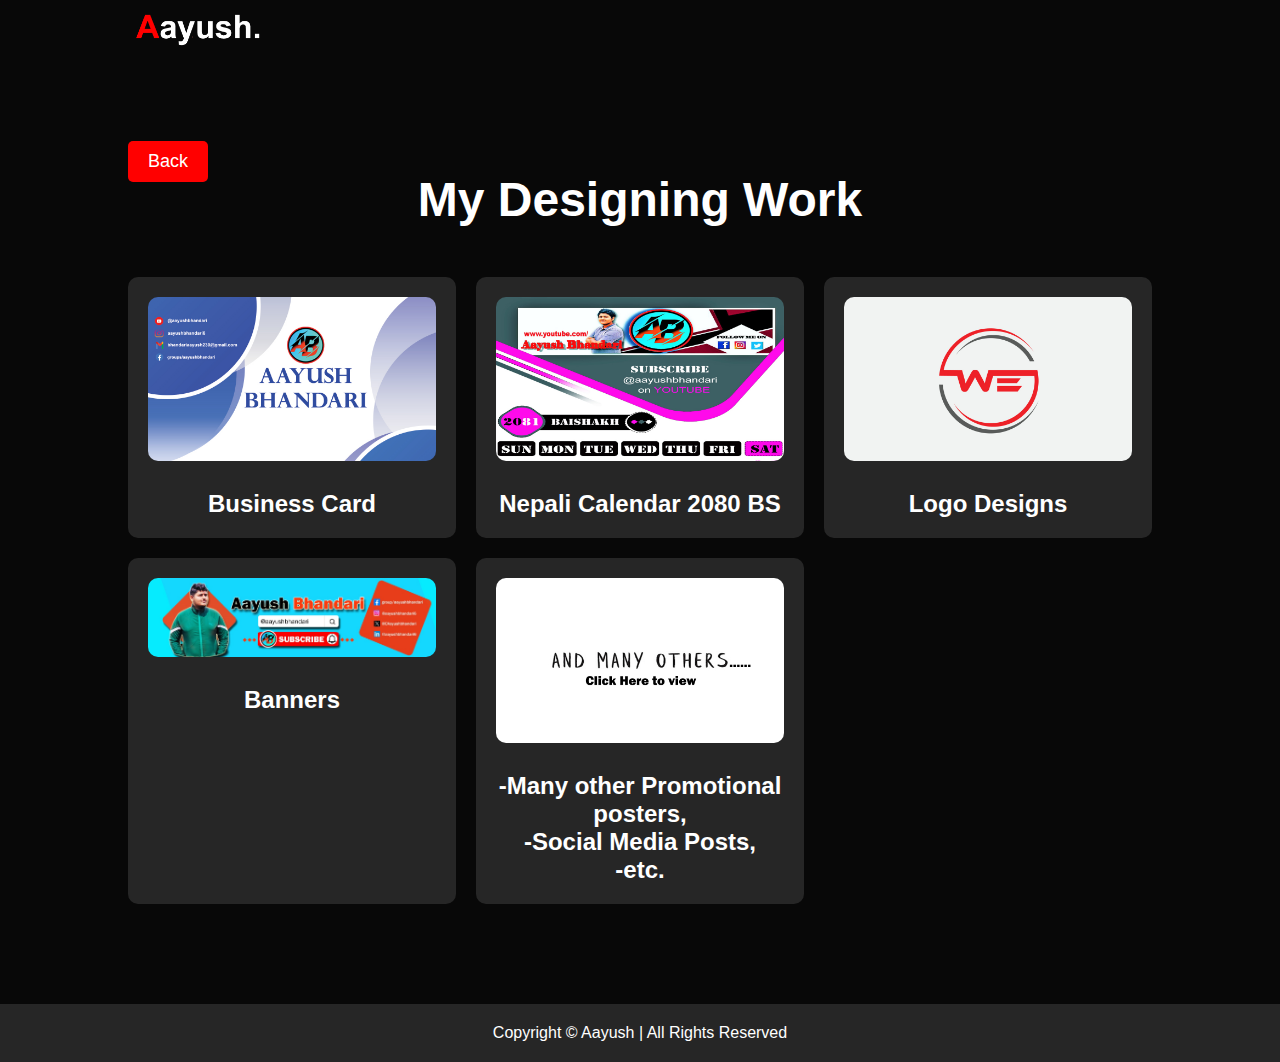
<file: graphics.html>
<!DOCTYPE html>
<html lang="en">
<head>
    <meta charset="UTF-8">
    <meta name="viewport" content="width=device-width, initial-scale=1.0">
    <title>Modern UI Page</title>
    <link rel="stylesheet" href="./css/graphics.css">
</head>
<body>
    <header>
        <div id="header">
            <div class="container">
                <nav>
                    <a href="#header"><img src="eg.png" class="logo" alt="Logo"></a>
                </nav>
            </div>
        </div>
    </header>
    
    <div id="mywork_graphics">
        <div class="container">
            <button onclick="goBack()" class="back-button">Back</button>
            <h1 class="sub-title">My Designing Work</h1>
            <div class="services-list">
                <!-- Example of one image container -->
                <div class="image-container" onclick="openModal(this)">
                    <img src="./images/graphics work/Business Card-Front.jpg" alt="Business Card">
                    <h1>Business Card</h1>
                    <div class="hidden-images">
                        <img src="./images/graphics work/Business Card-Front.jpg" alt="Business Card Front">
                        <img src="./images/graphics work/Business Card-Back.jpg" alt="Business Card Back">
                        <img src="./images/graphics work/Rejico_Business-Card_Front.jpg" alt="Rejico Business Card Front">
                        <img src="./images/graphics work/Rejico_Business-Card_Back.jpg" alt="Rejico Business Card Back">
                        <img src="./images/graphics work/front.jpg" alt="Business Card Back">
                        <img src="./images/graphics work/Back.jpg" alt="Business Card Back">
                    </div>
                </div>
                <div class="image-container" onclick="openModal(this)">
                    <img src="./images/calander 2080bs/A. thumbnail.jpg" alt="Calendar">
                    <h1>Nepali Calendar 2080 BS</h1>
                    <div class="hidden-images">
                        <img src="./images/calander 2080bs/1. Baishakh.jpg" alt="Calendar Image 1">
                        <img src="./images/calander 2080bs/2. Jestha.jpg" alt="Calendar Image 2">
                        <img src="./images/calander 2080bs/3.Aashadha.jpg" alt="Calendar Image 3">
                        <img src="./images/calander 2080bs/4.Shrawan.jpg" alt="Calendar Image 4">
                        <img src="./images/calander 2080bs/5.Bhadra.jpg" alt="Calendar Image 5">
                        <img src="./images/calander 2080bs/6. Ashwin.jpg" alt="Calendar Image 6">
                        <img src="./images/calander 2080bs/7. Kartik.jpg" alt="Calendar Image 7">
                        <img src="./images/calander 2080bs/8. Mangsir.jpg" alt="Calendar Image 8">
                        <img src="./images/calander 2080bs/9. Poush.jpg" alt="Calendar Image 9">
                        <img src="./images/calander 2080bs/10. Magh.jpg" alt="Calendar Image 10">
                        <img src="./images/calander 2080bs/11. Falgun.jpg" alt="Calendar Image 11">
                        <img src="./images/calander 2080bs/12. Chaitra.jpg" alt="Calendar Image 12">
                    </div>
                </div>
                <div class="image-container" onclick="openModal(this)">
                    <img src="./images/logos/A. thumbnail.jpg" alt="logos">
                    <h1>Logo Designs</h1>
                    <div class="hidden-images">
                        <img src="./images/logos/LOGO.jpg" alt="Work Ease">
                        <img src="./images/logos/logo1.JPG" alt="Insurance company">
                        <img src="./images/logos/LOGO2.png" alt="youtube channel">
                    </div>
                </div>
                <div class="image-container" onclick="openModal(this)">
                    <img src="./images/banners/Youtube Banner1.jpg" alt="logos">
                    <h1>Banners</h1>
                    <div class="hidden-images">
                        <img src="./images/banners/Youtube Banner.jpg" alt="youtube">
                        <img src="./images/banners/Youtube Banner1.jpg" alt="youtube">
                        <img src="./images/banners/banner (1).jpg" alt="Rejico">
                        <img src="./images/banners/f. cover photo.JPG" alt="youtube">
                        <img src="./images/banners/Background FAcebook.JPG" alt="workease banner">
                        <img src="./images/banners/design-1.jpg" alt="">
                    </div>
                </div>
                <div class="image-container" onclick="openModal(this)">
                    <img src="./images/others/unnamed.jpg" alt="logos">
                    <h1>-Many other Promotional posters, <br>
                        -Social Media Posts, <br>
                        -etc.</h1>
                    <div class="hidden-images">
                        <img src="./images/others/1.jfif" alt="">
                        <img src="./images/others/2.jpeg" alt="">
                        <img src="./images/others/3.jpeg" alt="">
                        <img src="./images/others/4.jpeg" alt="">
                        <img src="./images/others/5.jpeg" alt="">
                        <img src="./images/others/6.jpg" alt="">
                    </div>
                </div>
            </div>
        </div>
    </div>
    
    <div class="copyright">
        <p>Copyright © Aayush | All Rights Reserved</p>
    </div>
    
    <!-- Modal for Enlarged Images -->
    <div id="imageModal" class="modal" onclick="closeModal(event)">
        <div class="modal-content">
            <span class="close" onclick="closeModal(event)">&times;</span>
            <div class="modal-slideshow-container">
                <button class="arrow left" onclick="moveSlide(-1)">&#10094;</button>
                <div class="modal-slideshow" id="modalSlides"></div>
                <button class="arrow right" onclick="moveSlide(1)">&#10095;</button>
            </div>
        </div>
    </div>

    <!-- <script src="./js/script.js"></script> -->
    <script>
 // Function to go back to the previous page
function goBack() {
    window.history.back();
}

// Open the modal and display the images from the clicked container
function openModal(container) {
    var modal = document.getElementById("imageModal");
    var modalSlides = document.getElementById("modalSlides");
    
    // Clear previous images
    modalSlides.innerHTML = '';

    // Get all images from the hidden-images div
    var images = container.querySelectorAll('.hidden-images img');
    images.forEach(img => {
        var clone = img.cloneNode();
        clone.style.width = 'auto';
        clone.style.height = '100%';
        modalSlides.appendChild(clone);
    });

    // Show arrows if there are multiple images
    var arrows = document.querySelectorAll('.arrow');
    if (images.length > 1) {
        arrows.forEach(arrow => arrow.style.display = 'block');
    } else {
        arrows.forEach(arrow => arrow.style.display = 'none');
    }

    modal.style.display = "block";

    // Initialize slide index
    window.currentSlideIndex = 0;
    showSlide(window.currentSlideIndex);
}

// Close the modal
function closeModal(event) {
    var modal = document.getElementById("imageModal");
    if (event.target === modal || event.target.classList.contains('close')) {
        modal.style.display = "none";
    }
}

// Show slide based on index
function showSlide(index) {
    var slides = document.querySelectorAll('#modalSlides img');
    if (slides.length === 0) return;

    if (index >= slides.length) {
        window.currentSlideIndex = 0;
    } else if (index < 0) {
        window.currentSlideIndex = slides.length - 1;
    } else {
        window.currentSlideIndex = index;
    }

    slides.forEach((slide, i) => {
        slide.style.display = (i === window.currentSlideIndex) ? 'block' : 'none';
    });

    // Update arrow visibility
    updateArrowVisibility();
}

// Update arrow visibility based on current slide index
function updateArrowVisibility() {
    var slides = document.querySelectorAll('#modalSlides img');
    document.querySelector('.arrow.left').style.display = (window.currentSlideIndex === 0) ? 'none' : 'block';
    document.querySelector('.arrow.right').style.display = (window.currentSlideIndex === slides.length - 1) ? 'none' : 'block';
}

// Move to next or previous slide
function moveSlide(step) {
    showSlide(window.currentSlideIndex + step);
}

// Add event listener for modal close functionality
document.getElementById("imageModal").addEventListener("click", closeModal);

// Ensure clicks within modal content don't close the modal
document.querySelector('.modal-content').addEventListener("click", function(event) {
    event.stopPropagation();
});

// Add event listener for close button click
document.querySelector('.close').addEventListener("click", function() {
    document.getElementById("imageModal").style.display = "none";
});


    </script>
</body>
</html>
</file>
<file: css/graphics.css>
/* General Reset */
* {
    margin: 0;
    padding: 0;
    font-family: Arial, Helvetica, sans-serif;
    box-sizing: border-box;
}
html {
    scroll-behavior: smooth;
}
body {
    background: #080808;
    color: #fff;
}

/* Container Styles */
.container {
    padding: 10px 10%;
    height: 100%;
}

/* Header Styles */
nav {
    display: flex;
    align-items: center;
    justify-content: start; /* Align only the logo to the start */
    flex-wrap: wrap;
}
.logo {
    width: 140px;
}

/* My Work Section */
#mywork_graphics {
    padding: 60px 0;
    flex-grow: 1;
}

.sub-title {
    text-align: center;
    font-size: 48px;
    color: #fff;
    margin-bottom: 50px;
}

/* Services List Styles */
.services-list {
    display: grid;
    grid-template-columns: repeat(3, 1fr); /* 3 equal columns */
    gap: 20px; /* Space between items */
    margin-bottom: 30px;
}

.image-container {
    background-color: #262626;
    padding: 20px;
    border-radius: 10px;
    text-align: center;
    cursor: pointer;
    position: relative;
    transition: background-color 0.3s ease; /* Smooth background color transition */
}

.image-container:hover {
    background-color:#ff0000; /* Red shade on hover */
}

.image-container img {
    width: 100%;
    height: auto;
    margin-bottom: 15px;
    border-radius: 10px;
}

.image-container h1 {
    font-size: 24px;
    margin-top: 10px;
    color: #fff;
}

/* Hidden Images for Modal */
.hidden-images {
    display: none; /* Hide images initially */
}

/* Back Button */
.back-button {
    background-color: #ff0000;
    color: white;
    padding: 10px 20px;
    border: none;
    border-radius: 5px;
    font-size: 18px;
    cursor: pointer;
    position: relative;
    top: 10px;
}

.back-button:hover {
    background-color: #ff0000;
}

/* Footer Styles */
.copyright {
    background-color: #262626;
    text-align: center;
    padding: 20px;
    color: #fff;
    margin-top: auto; /* Sticks footer to the bottom */
}

/* Modal Styles */
.modal {
    display: none; /* Hidden by default */
    position: fixed;
    z-index: 1;
    left: 0;
    top: 0;
    width: 100%;
    height: 100%;
    background-color: rgba(0, 0, 0, 0.9); /* Black with transparency */
    overflow: hidden; /* Hide scrollbars */
}

/* Modal Content */
.modal-content {
    position: absolute; /* Changed to absolute for proper positioning */
    top: 50%;
    left: 50%;
    transform: translate(-50%, -50%); /* Center the content */
    width: 90%; /* Adjusted width for responsiveness */
    max-width: 900px;
    padding: 10px; /* Added padding */
    /* background-color: #fff; Background color for content */
    box-shadow: 0 4px 8px rgba(0, 0, 0, 0.3); /* Optional shadow */
    border-radius: 10px; /* Rounded corners */
    cursor: auto; /* Ensure content does not close the modal */
}

/* Slideshow Container */
.modal-slideshow-container {
    position: relative;
    width: 100%;
    height: 80vh; /* Adjust height to fit viewport */
}

/* Slideshow Styles */
.modal-slideshow {
    display: flex;
    align-items: center; /* Center images vertically */
    justify-content: center; /* Center images horizontally */
    height: 100%;
    overflow: hidden; /* Hide overflow */
}

/* Ensure images fit properly on large screens */
.modal-slideshow img {
    max-width: 100%; /* Allow image to grow as much as needed */
    max-height: 100%; /* Allow image to grow as much as needed */
    object-fit: contain; /* Ensures the image fits within the container */
}

/* Arrows */
.arrow {
    position: absolute;
    top: 50%;
    background-color: rgba(0, 0, 0, 0.5);
    color: #fff;
    border: none;
    font-size: 40px;
    cursor: pointer;
    z-index: 2;
    transform: translateY(-50%);
    padding: 10px;
    border-radius: 50%;
    display: none; /* Hide arrows by default */
}

.arrow.left {
    left: 10px;
}

.arrow.right {
    right: 10px;
}

/* Hide close button on all screens */
.close {
    display: none; /* Hide the close button by default */
}

/* Media Query for Smaller Screens */
@media only screen and (max-width: 768px) {
    nav {
        justify-content: center; /* Center the logo */
    }

    .logo {
        width: 100px; /* Adjust logo size */
    }

    #mywork_graphics {
        padding: 20px 0; /* Adjust padding for smaller screens */
    }

    .sub-title {
        font-size: 24px; /* Adjust font size for smaller screens */
        margin-bottom: 20px; /* Adjust margin for smaller screens */
    }

    .services-list {
        grid-template-columns: 1fr; /* 1 container per row on smaller screens */
    }

    .image-container {
        padding: 10px; /* Adjust padding for smaller screens */
    }

    .image-container h1 {
        font-size: 16px; /* Adjust font size for smaller screens */
        margin-top: 10px; /* Adjust margin for smaller screens */
    }

    .back-button {
        display: block;
        margin: 20px auto; /* Center the back button */
    }

    .modal-content {
        width: 95%; /* Adjust modal width */
    }

    .arrow {
        font-size: 24px; /* Adjust font size for arrows */
    }

    /* Ensure close button is hidden on smaller screens */
    .close {
        display: block; /* Show the close button on small screens */
        position: absolute;
        top: 10px;
        right: 10px;
        font-size: 30px;
        cursor: pointer;
        color: #fff; /* White color for visibility on dark background */
        z-index: 3;
    }
}

/* Media Query for Larger Screens */
@media only screen and (min-width: 1200px) {
    .services-list {
        grid-template-columns: repeat(3, 1fr); /* 3 containers per row */
    }
}
</file>
